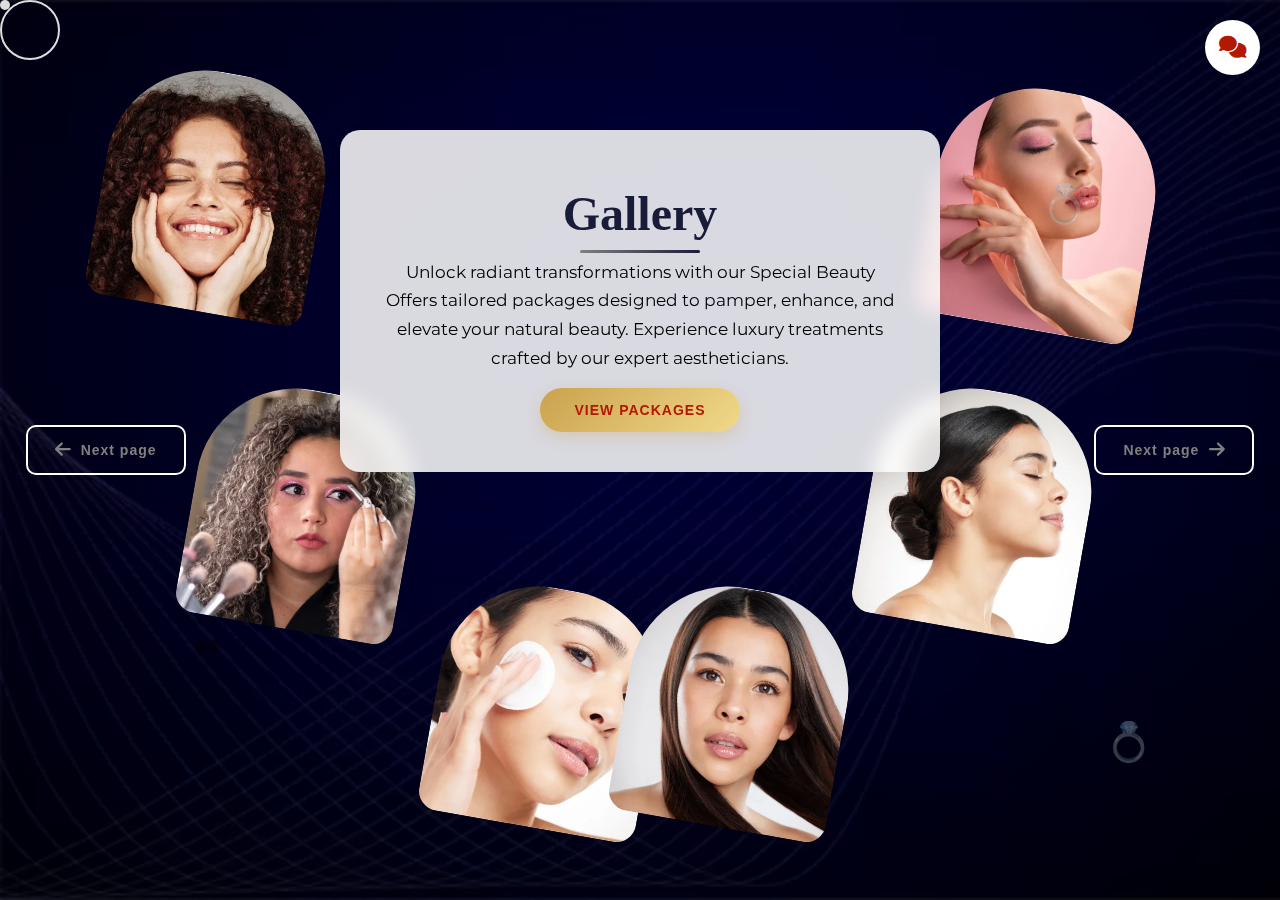
<file: gallery.html>
<!DOCTYPE html>
<html lang="en">
<head>
<meta charset="UTF-8">
<meta name="viewport" content="width=device-width, initial-scale=1.0">
<title>Wedding Portfolio</title>


<!-- Google Fonts -->
<link rel="preconnect" href="https://fonts.googleapis.com">
<link rel="preconnect" href="https://fonts.gstatic.com" crossorigin>
<link href="https://fonts.googleapis.com/css2?family=Montserrat:wght@400;700&display=swap" rel="stylesheet">
<!-- Animate.css -->
<link rel="stylesheet" href="https://cdnjs.cloudflare.com/ajax/libs/animate.css/4.1.1/animate.min.css">

<!-- Font Awesome (single correct version) -->
<link rel="stylesheet" href="https://cdnjs.cloudflare.com/ajax/libs/font-awesome/6.5.1/css/all.min.css">
<!-- css link -->
 <link rel="stylesheet" href="gallery.css">
</head>
<body>
<!-- Page transition -->
<div class="page-transition" id="pageTransition"></div>

<!-- Floating icons -->
<div class="floating-element heart" style="top:15%; left:10%;">❤</div>
<div class="floating-element ring" style="top:20%; right:15%;">💍</div>
<div class="floating-element heart" style="bottom:25%; left:15%;">❤</div>
<div class="floating-element ring" style="bottom:15%; right:10%;">💍</div>

<!-- Cursor -->
<div class="cursor-dot" id="cursorDot"></div>
<div class="cursor-outline" id="cursorOutline"></div>

<!-- ✅ NEXT PAGE BUTTON (FIXED) -->
<div id="page">
  <button class="next-page-btn" onclick="goNext()" aria-label="Next Page">
 <span class="nbtn">Next page</span> <i class="fas fa-arrow-right"></i>
  </button>

   <button class="next-back-btn" onclick="goBack()" aria-label="Next Page">
 <i class="fas fa-arrow-left"></i><span class="nbtn">Next page</span> 
  </button>
</div>



<!-- contact sidebar -->

<button class="contact-open-btn" onclick="openContact()">
  <i class="fas fa-comments"></i>
</button>

<div class="contact-sidebar" id="contactSidebar">

  <!-- Close Button -->
  <span class="close-btn" onclick="closeContact()">×</span>

  <!-- Header -->
  <h2 class="contact-title">Get in Touch</h2>
  <p class="contact-sub">We’d love to hear from you</p>

  <!-- WhatsApp Button -->
  <a href="#" target="_blank" class="whatsapp-btn">
    <i class="fab fa-whatsapp"></i>
    Chat on WhatsApp
  </a>

  <!-- Social Icons -->
  <div class="social-icons">
    <a href="#" aria-label="Instagram"><i class="fab fa-instagram"></i></a>
    <a href="#" aria-label="Facebook"><i class="fab fa-facebook-f"></i></a>
  </div>

  <!-- Email Subscribe -->
  <div class="subscribe-box">
    <h4>Subscribe for Updates</h4>
    <form>
      <input type="email" placeholder="Your email address" required>
      <button type="submit">Submit</button>
    </form>
  </div>

  <!-- Map -->
  <div class="map-box">
    <iframe 
      src="https://www.google.com/maps?q=Perambalur&output=embed"
      loading="lazy"
      referrerpolicy="no-referrer-when-downgrade">
    </iframe>
  </div>

  <!-- Address (Always Visible) -->
  <div class="contact-address">
    <h5>Magnifize Bridal Studio</h5>
    <p>
      Perambalur – 621212<br>
      Tamil Nadu, India
    </p>
  </div>

</div>
<!-- HERO SECTION  START -->
<section class="gallery-section">

   <div class="center-content">
    <!-- <span class="top-text">PAMPER YOURSELF AT BLOOM & BLOSSOM</span> -->
    <h1>Gallery</h1>
    <p>
      Unlock radiant transformations with our Special Beauty Offers
      tailored packages designed to pamper, enhance, and elevate
      your natural beauty. Experience luxury treatments crafted by
      our expert aestheticians.
    </p>
    <a href="service.html">
    <button type="button">VIEW PACKAGES</button>
    </a>
  </div>

  <!-- Images -->
<div class="gallery-images">
  <div class="img img1"><img src="./images/img1.webp"></div>
  <div class="img img2"><img src="./images/img2.webp"></div>
  <div class="img img3"><img src="./images/img3.webp"></div>
  <div class="img img4"><img src="./images/img4.webp"></div>
  <div class="img img5"><img src="./images/img5.webp"></div>
  <div class="img img6"><img src="./images/img6.webp"></div>
 
</div>
<footer class="footer">

</footer>
</section>
 <!-- HERO SECTION END -->

<script src="gallery.js"></script>
</body>
</html>
</file>
<file: gallery.css>
/* ================= RESET ================= */
* {
  margin: 0;
  padding: 0;
  box-sizing: border-box;
}

/* ================= BASE ================= */
html, body {
  height: 100%;
  overflow-x: hidden;
}

body {
font-family: 'Montserrat', sans-serif;
}
.logo {
  width: 100px;
  border-radius: 50%;
  margin-bottom: 10px;
  animation: fadeInDown 1.5s;
  position: absolute;
  top: 5%;
  left: 5%;
}
/* ================= PAGE TRANSITION ================= */
.page-transition {
  position: fixed;
  inset: 0;
  /* background: #1d6c78; */
  z-index: 9999;
  transform: scaleX(0);
  transform-origin: left;
  transition: transform 0.8s ease;
}
.page-transition.active { transform: scaleX(1); }

/* ================= FLOATING ICONS ================= */
.floating-element {
  position: fixed;
  font-size: 38px;
  opacity: 0.3;
  animation: float 6s ease-in-out infinite;
  z-index: 1;
}
@keyframes float {
  0%,100% { transform: translateY(0); }
  50% { transform: translateY(-20px); }
}

/* ================= CURSOR ================= */
.cursor-dot,
.cursor-outline {
  position: fixed;
  pointer-events: none;
  border-radius: 50%;
  z-index: 10000;
}
.cursor-dot {
  width: 10px;
  height: 10px;
  background: #ddd;
}
.cursor-outline {
  width: 60px;
  height: 60px;
  border: 2px solid #ddd;
  transition: all 0.15s ease-out;
}
/* ================= NEXT PAGE BUTTON ================= */
.next-page-btn,.next-back-btn{
  position: fixed;
  transform: translateY(-50%);
    width: 160px;
    height: 50px;
  border-radius: 10px;
  background: transparent;
  color: gray;
  border: none;
  border: 2px solid #fff;
  cursor: pointer;
  z-index: 1000;
  transition: 0.4s ease;
  display: flex;
  align-items: center;
  justify-content: center;
  gap: 10px;
}
.next-page-btn{
 top: 50%;
 right: 2%;
}
.next-back-btn{
top: 50%;
left: 2%;
}

/* text inside */
 .next-page-btn .nbtn {
  font-size: 14px;
  font-weight: 600;
  color: gray;
  letter-spacing: 1px;
  white-space: nowrap;
}
 .next-back-btn .nbtn {
  font-size: 14px;
  font-weight: 600;
  color: gray;
  letter-spacing: 1px;
  white-space: nowrap;
}

/* icon */
.next-page-btn,.next-back-btn i {
  font-size: 18px;
  transition: 0.3s;
}

/* hover */
.next-page-btn:hover {
  background: #B31802;
  color: gray;
  transform: translateY(-50%) scale(1.1);
}
.next-page-btn:hover .nbtn{
  color: #fff;

}
.next-back-btn:hover .nbtn{
  color: #fff;
}

.next-back-btn:hover {
  background: #B31802;
  color: #fff;
  transform: translateY(-50%) scale(1.1);
}

.next-page-btn:hover i {
  transform: translateX(5px);
}
.next-back-btn:hover i {
  transform: translateX(-5px);
}

/* ================= MOBILE ================= */
@media (max-width: 768px) {
 .hero {
  padding: 50px 20px;
}
.image-section{
  margin-top: 40px;
}
  .nav{
    display: none;
  } 
  .logo {
  width: 100px;
  border-radius: 50%;
  margin-bottom: 10px;
  animation: fadeInDown 1.5s;
  position: absolute;
  z-index: 999;
  top: 5%;
  left: 5%;
}
.next-back-btn{
    top: auto;
    bottom: 20px;
    transform: none;
    width: 160px;
    height: 50px;
    border-radius: 12px;
    background: transparent;
    color: gray;
    flex-direction:row;
  } 
.next-page-btn{
    top: auto;
    bottom: 20px;
    transform: none;
    width: 160px;
    height: 50px;
    border-radius: 12px;
    background: transparent;
    color: gray;
    flex-direction:row;
  } 
  /* text inside */
 .next-page-btn .nbtn {
  font-size: 14px;
  font-weight: 600;
  color: gray;
  letter-spacing: 1px;
  white-space: nowrap;
}
 .next-back-btn .nbtn {
  font-size: 14px;
  font-weight: 600;
  color: gray;
  letter-spacing: 1px;
  white-space: nowrap;
}
  .next-page-btn,.next-back-btn i {
    font-size: 16px;
  }
/* hover */
  .next-page-btn:hover {
  background: #B31802;
  transform: translateY(0);
}

.next-back-btn:hover {
  background: #B31802;
  transform: translateY(0);
}
.next-page-btn:hover .nbtn{
  color: #fff;

}
.next-back-btn:hover .nbtn{
  color: #fff;

}

.next-page-btn:hover i {
  transform: translateX(5px);
}
.next-back-btn:hover i {
  transform: translateX(-5px);
}
  .cursor-dot,.cursor-outline{
    display: none;
  }

}
/* ================= SMALL MOBILE ================= */
 @media (max-width: 480px) {
  /* .next-page-btn {
    width: 140px;
    height: 45px;
  } */

  .next-page-btn .nbtn {
    font-size: 14px;
  }
} 

 .contact-open-btn{
  position:fixed;
  right:20px;
  top:20px;
  width:55px;
  height:55px;
  border-radius:50%;
  border:none;
  background:#fff;
  color:#B31802;
  font-size:22px;
  cursor:pointer;
  z-index:1200;
}

/* Sidebar */
.contact-sidebar{
  position:fixed;
  top:0;
  right:-100%;
  width:100%;
  max-width:380px;
  height:100vh;
  background:#f7f7f7;
  padding:25px;
  transition:.4s ease;
  z-index:1300;
  overflow-y:auto;
}

.contact-sidebar.active{
  right:0;
}

.close-btn{
  position:absolute;
  top:15px;
  right:15px;
  width:35px;
  height:35px;
  border-radius:50%;
  background:#B31802;
  display:flex;
  align-items:center;
  justify-content:center;
  cursor:pointer;
  font-size:20px;
}

.contact-sidebar h2{
  color:#c06c78;
  margin-bottom:5px;
}

.sub-text{
  color:#777;
  margin-bottom:20px;
}

/* WhatsApp */
.whatsapp-btn{
  display:flex;
  align-items:center;
  justify-content:center;
  gap:10px;
  background:linear-gradient(135deg,#25D366,#128C7E);
  color:#ccc;
  padding:14px;
  border-radius:30px;
  text-decoration:none;
  font-size:16px;
  margin-bottom:20px;
}
.whatsapp-btn:hover{
  color: #fff;
}

/* Social */
.social-icons{
  display:flex;
  gap:15px;
  margin-bottom:25px;
}
.social-icons span{
  width:40px;
  height:40px;
  border-radius:50%;
  background:#c06c78;
  color:#ccc;
  display:flex;
  align-items:center;
  justify-content:center;
  font-size:18px;
}
.social-icons span:hover{
  color: #fff;
}
/* Subscribe */
.subscribe-title{
  margin-bottom:10px;
}

.subscribe-box{
  display:flex;
  gap:10px;
  margin-bottom:25px;
}
.subscribe-box input{
  flex:1;
  padding:12px;
  border-radius:25px;
  border:1px solid #ccc;
}
.subscribe-box button{
  padding:12px 20px;
  border:none;
  border-radius:25px;
  background:#c06c78;
  color:#fff;
  cursor:pointer;
}

/* Map */
.map-box iframe{
  width:100%;
  height:220px;
  border:0;
  border-radius:12px;
  margin-bottom:25px;
}

/* Address */
.address-box{
  background:#c06c78;
  color:#fff;
  padding:20px;
  border-radius:12px;
  text-align:center;
}
.address-box h5{
  margin-bottom:8px;
}
/* ================= RESPONSIVE ================= */

/* Mobile (max 480px) */
@media (max-width: 480px){

  .contact-sidebar{
    width:100%;
    max-width:100%;
    padding:20px;
  }

  .contact-sidebar h2{
    font-size:22px;
  }

  .sub-text{
    font-size:14px;
  }

  .whatsapp-btn{
    font-size:14px;
    padding:12px;
  }

  .social-icons span{
    width:36px;
    height:36px;
    font-size:16px;
  }

  .subscribe-box{
    flex-direction:column;
  }

  .subscribe-box input,
  .subscribe-box button{
    width:100%;
  }

  .map-box iframe{
    height:200px;
  }

  .address-box{
    font-size:14px;
    padding:15px;
  }
}

/* Tablet (481px – 768px) */
@media (min-width: 481px) and (max-width: 768px){

  .contact-sidebar{
    width:360px;
  }

  .whatsapp-btn{
    font-size:15px;
  }

  .map-box iframe{
    height:220px;
  }
}

/* Desktop (769px+) */
@media (min-width: 769px){

  .contact-sidebar{
    width:380px;
  }
}
/* contance end */


/* hero section */
.gallery-section{
  position:relative;
  min-height:100vh;
  background:
 linear-gradient(rgba(0,0,0,.55), rgba(0,0,0,.55)),
 url("./images/bg5.avif");
 background-repeat: no-repeat;
 background-size: cover;
 background-attachment: fixed;
 background-blend-mode:soft-light;
  overflow:hidden;
  padding:80px 20px;
}

/* Center text */
/* Center content */
.center-content {
  text-align: center;
  max-width: 600px;
  margin: 50px auto;
  position: relative;
  z-index: 10;
  padding: 40px;
  background: rgba(255, 255, 255, 0.85);
  border-radius: 20px;
  box-shadow: 0 15px 30px rgba(0, 0, 0, 0.08);
  backdrop-filter: blur(10px);
}

/* .top-text{
  font-size:12px;
  letter-spacing:2px;
  color:#333;
} */

.center-content h1 {
  font-family: 'Playfair Display', serif;
  font-size: 48px;
  margin: 15px 0;
  color: #191C38;
  font-weight: 600;
  line-height: 1.2;
}

.center-content h1::after {
  content: "";
  position: absolute;
  left: 50%;
  transform: translateX(-50%);
  width: 20%;
  height: 3px;
  top: 120px;
  border-radius: 5px;
  background:linear-gradient(to right,gray,#191C38)
} 

.center-content p{
  font-size:17px;
  line-height:1.7;
  margin-top:10px;
  color: black;
}

.center-content button {
  padding: 14px 35px;
  background: linear-gradient(135deg, #caa24d, #f0d98a);
  border: none;
  border-radius: 50px;
  font-weight: 600;
  cursor: pointer;
  color: #B31802;
  font-size: 14px;
  letter-spacing: 1px;
  text-transform: uppercase;
  transition: all 0.3s ease;
  box-shadow: 0 5px 15px rgba(202, 162, 77, 0.3);
  position: relative;
  overflow: hidden;
  margin-top: 15px;
}

.center-content button:hover {
  transform: translateY(-3px);
  box-shadow: 0 8px 20px rgba(202, 162, 77, 0.4);
}

.center-content button:active {
  transform: translateY(-1px);
}

.center-content button::after {
  content: '';
  position: absolute;
  top: 0;
  left: -100%;
  width: 100%;
  height: 100%;
  background: linear-gradient(90deg, transparent, rgba(255, 255, 255, 0.1), transparent);
  transition: left 0.7s ease;
}

.center-content button:hover::after {
  left: 100%;
}

/* Image style */
.img{
  position:absolute;
  width:220px;
  height:240px;
  border-radius:100px 100px 20px 20px;
  overflow:hidden;
  transform: rotate(10deg);
  transition: all 0.6s ease;
}

.img:hover{
  transform: rotate(0deg) scale(1.1);
}

.img img{
  width:100%;
  height:100%;
  object-fit:cover;
  opacity: 1;
  transition: opacity 0.6s ease; /* 🔥 MUST */
}


/* Image positions */
.img1{top:8%;left:8%;}
.img2{top:10%;right:10%;}
.img3{left:15%;bottom:30%;}
.img4{right:15%;bottom:30%;}
.img5{bottom:8%;left:34%;}
.img6{bottom:8%;right:34%;} 

/* Mobile responsive */
@media(max-width:768px){
  .img{
    width:120px;
    height:170px;
  }
  .img img{
  width:100%;
  height:100%;
  object-fit:cover;
  transition: opacity 0.6s ease;
}
  .center-content h1{
    font-size:34px;
  }
}

/* ================= MOBILE RESPONSIVE ================= */
@media (max-width: 768px) {

  .gallery-section{
    padding: 60px 15px;
  }
  .center-content h1::after {
  content: "";
  position: absolute;
  left: 50%;
  transform: translateX(-50%);
  width: 20%;
  height: 3px;
  top: 90px;
  border-radius: 5px;
  background:linear-gradient(to right,gray,#191C38)
} 

  /* center text */
   .center-content {
    padding: 30px 20px;
  }
  
  .center-content h1 {
    font-size: 34px;
  }
  
  .center-content p {
    font-size: 14px;
  }
    .center-content {
    margin-bottom: 30px;
  }

  /* 🔥 IMAGE GRID FOR MOBILE */
  .img{
    position: relative;      /* absolute remove */
    transform: none;         /* rotation remove */
    width: 140px;
    height: 180px;
  }

  .img:hover{
    transform: scale(1.05);
  }

  /* image container */
  .gallery-section{
    display: flex;
    flex-direction: column;
    align-items: center;
  }

  /* images wrap */
  .gallery-images{
    display: grid;
    grid-template-columns: repeat(2, 1fr);
    gap: 16px;
    margin-top: 40px;
  }

  /* remove desktop positions */
  .img1,.img2,.img3,.img4,.img5,.img6{
    top: auto;
    bottom: auto;
    left: auto;
    right: auto;
  }

  .footer{
  display: block;
  width: 100%;
  height: 80px;
  margin-top: 10px;
}
}
</file>
